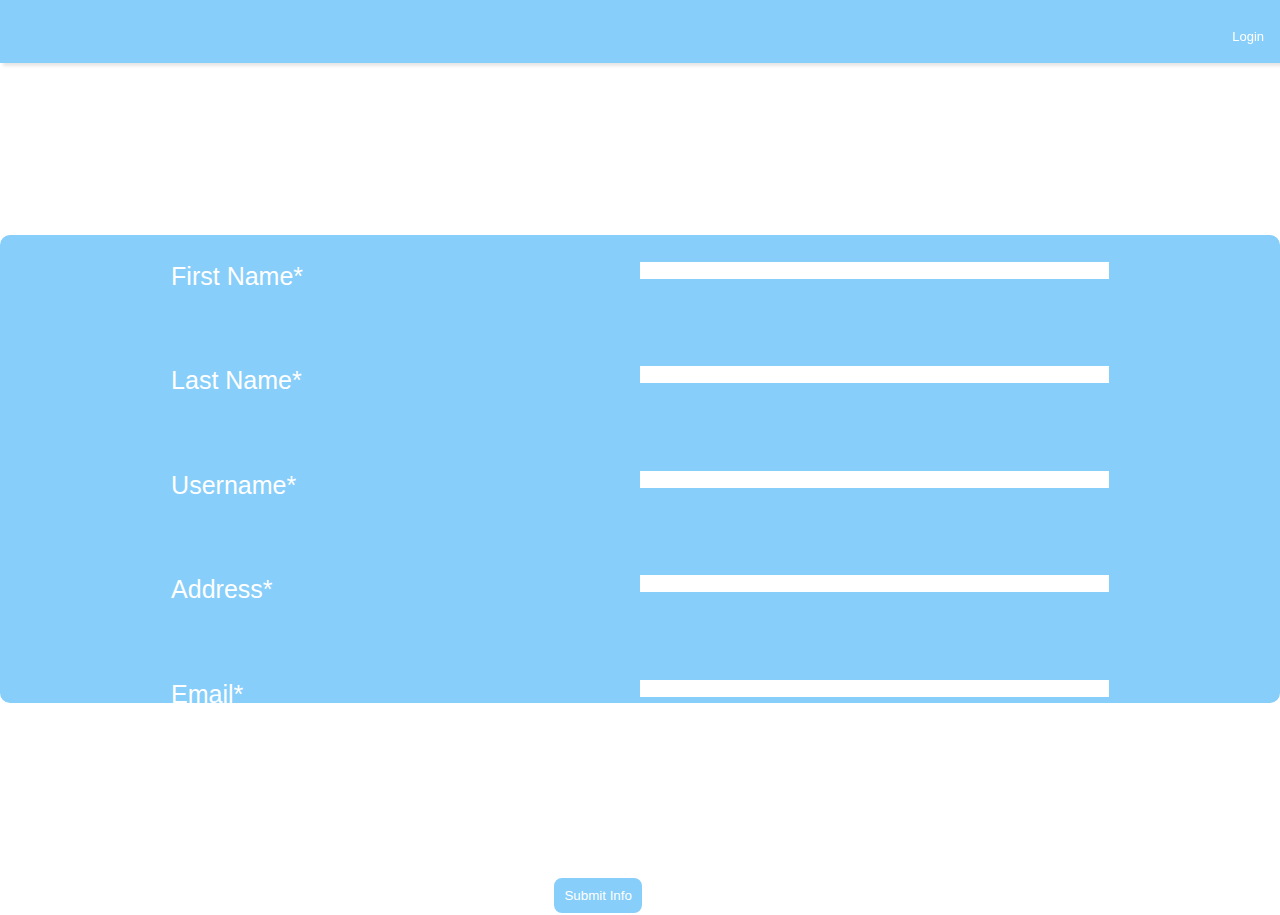
<file: registration.html>
<!DOCTYPE html>
<html lang="en">
<head>
    <meta charset="UTF-8">
    <meta http-equiv="X-UA-Compatible" content="IE=edge">
    <meta name="viewport" content="width=device-width, initial-scale=1.0">
    <link rel="stylesheet" href="./styles.css">
    <title>Document</title>
</head>
<body>
    <div class="topnav">
        <a href="./index.html">Login</a>
    </div>
    <h1>Register an Account</h1>
    <div class="register-container">
        <form onsubmit="registration(); event.preventDefault()" id="formreg">
            <div>
                <label for="name">First Name*</label>
                <input type="text" id="name" name="first_name" />
            </div>
            <div>
                <label for="last_name">Last Name*</label>
                <input type="text" id="last_name" name="last_name" />
            </div>
            <div>
                <label for="username">Username*</label>
                <input type="text" id="username" name="username" />
            </div>
            <div>
                <label for="physical_address">Address*</label>
                <input type="text" id="physical_address" name="physical_address" class="space"/>
            </div>
            <div>
                <label for="email">Email*</label>
                <input type="text" id="email" name="email" class="space"/>
            </div>
            
            <div>
                <label for="password">Password*</label>
                <input type="password" id="password" name="password" />
            </div>
            <button type="submit">Submit Info</button>
        </form>
    </div>
    <script src="./login.js"></script>
</body>
</html>
</file>
<file: styles.css>
* {
    margin: 0;
    padding: 0;
    box-sizing: border-box;
    font-family: sans-serif;
  }

  body{
      display: grid;
      height: 100vh;
  }

  .top-all{
      display: flex;
      justify-content: space-between;
      background-color: lightskyblue;
  }

  .top-all button{
      border: none;
  }

  .topnav {
    background-color:lightskyblue;
    display: flex;
    align-items: center;
    flex-direction: row-reverse;
    /* justify-content: space-between; */
    position: fixed;
    top: 0;
    left: 0;
    right: 0;
    /* overflow: visible; */
    z-index: 20;
    box-shadow: 3px 3px 3px rgb(0 0 0 / 10%);
    /* margin-bottom: 5%; */
    height: 10vh;
  }

  .index-nav a{
      padding :10px;
      border: 2px solid lightskyblue;
  }

  .topnav span{
      color: white;
  }

  .loghead{
      margin-left: 12.5%;
      margin-bottom: 1%;
  }
  .under-div{
      display: flex;
      flex-direction: row;
      margin-left: -15%;
      margin-top: 12vh;
      /* margin-bottom: 1%; */
  }

  

  .under-div input{
      width: 35%;
     margin-right: 5px; 
     max-height: 50px;
  }
  
  .under-div button{
      padding: 10%;
  }

  .under-div h1{
    margin-top: 1%;  
    margin-right: 5%;
    margin-left: 33%;
  }
  /* Style the links inside the navigation bar */
  .topnav > a {
    float: right;
    color: white;
    text-align: center;
    padding: 14px 16px;
    text-decoration: none;
    font-size: 17px;
  }
  /* .mainh{
      /* font-size: 20px; */
      /* text-decoration: none; */
      /* color: black; */
      /* margin-top: 6%; */
      /* margin-left: 45%; */
      /* text-align: center; */
  
  
  /* Change the color of links on hover */
  .topnav a:hover {
    background-color: white;
    color: lightskyblue;
  }
.login-form{
    display: flex;
    justify-content: flex-end;
    background-color:lightskyblue;
    /* margin-top: 16px; */
    margin-left: 100px;
   
}

.login-form label{
    color: white;
}

.login-form button{
    
    background-color: white;
    border-radius: 3px;
    border: 2px solid white;
    padding: 1px;
    margin-right: 5px;
    background-color: lightskyblue;
    color: white;
}

.login-form button:hover{
    color: lightskyblue;
    background-color: white;
}

.login-form a {
    text-decoration: none;
    /* color: black;  */
}

.login-form input{
    border: 3px solid white;
    color: grey;
}

.register-container{
    width: 50%;
    justify-self: center;
     border: 2px solid lightskyblue; 
     padding: 1%;
     height: 70vh;
     background-color: lightskyblue;
    /* text-align: center; */
    color: white;
    border-radius: 10px;
}  
#formreg{
    font-size: 25px;
}

#formreg button{
    margin-left: 43%;
    padding: 10px;

      
    background-color: white;
    border-radius: 3px;
    border: 2px solid white;
    /* padding: 1px; */
    /* margin-right: 5px; */
    background-color: lightskyblue;
    color: white;
    border-radius: 10px;
}

#formreg button:hover{
    color: lightskyblue;
    background-color: white;
    
}

#formreg div{
    display: grid;
    grid-template-columns: 50% 50%;
    margin-bottom: 5%;
}

#formreg label{
    margin-left: 25%;
    margin-top: 2%
}

#formreg input{
    grid-column: 2/3;
/* margin-left: 10%; */
margin-top: 2%;
margin-bottom: 2%;
margin-right:25% ;
border: 1px solid white;
}

.all{
   width: 33%;
   border: 1px solid lightskyblue;
   border-radius: 10px;
   text-align: left;
   box-shadow: 10px black;
   /* padding: 10px; */
   background-color: lightskyblue;
   color: white;
   box-shadow: 5px 10px;
   margin-bottom: 6%;
   box-shadow: 3px 3px 3px rgb(0 0 0 / 10%);
   display: flex;
   flex-direction: row;
}

.products-span{
    display: grid;
    grid-template-columns: 50% 50%;
}


.products-landing {
    display: flex;
    flex-wrap: wrap;
    justify-content: center;
    align-items: center;
    gap: 10px;
    padding: 10px 10%; 
    /* margin-top: 15%; */
     flex: 1 1 150px; /* stretch: */
     flex: 0 1 150px; 
    /* font-size: 12px; */
    border-radius: 10px;
 
    
    

  }

  .products-landing-span{
      display: grid;
      grid-template-columns: 50% 50%;
  }

  .products-landing img{
    grid-column: 1/2;
    height: 30vh;
    object-fit: cover;
    width: 100%;
    place-self: center;
    
}


.products {
    /* display: flex;
    flex-wrap: wrap;
    justify-content: center;
    align-items: center;
    gap: 20px;
    margin-top: 2%;
    font-size: 14px;
    border-radius: 10px;
    margin-left: 5% ;
    margin-right: 5%;
    margin-bottom: 3%; */
    

    display: flex;
    flex-wrap: wrap;
    justify-content: center;
    align-items: center;
    gap: 10px;
    padding: 10px 10%; 
    /* margin-top: 15%; */
     flex: 1 1 150px; /* stretch: */
     flex: 0 1 150px; 
    /* font-size: 12px; */
    border-radius: 10px;
 
  }

.products img{
    height: 30vh;
    object-fit: cover;
    width: 100%;
    place-self: center;
}
.myprod {
    display: flex;
    flex-wrap: wrap;
    justify-content: center;
    align-items: center;
    gap: 10px;
    padding: 10px 10%; 
    /* margin-top: 15%; */
     flex: 1 1 150px; /* stretch: */
     flex: 0 1 150px; 
    /* font-size: 12px; */
    border-radius: 10px;
  }

  .adding-product{
      margin-left: 30%;
      margin-top: 20%;
      width: 100%;
      border: 2px solid lightskyblue;
      background-color: lightskyblue;
      border-radius: 10px;
  }


  .adding-product input{
     width: 100%; 
  }

.myprod img{
    height: 30vh;
    object-fit: cover;
    width: 100%;
    place-self: center;
    grid-column: 1/2;
}

.all-modal{
    margin-left: 15%;
    font-size: 15px;
}

.all-modal img{
    height: 30vh;
    object-fit: cover;
    margin-left: 10%;
}

/* landing page image styling */
.sale img{
    height: 40vh;
    
    object-fit:cover;
    margin-top: 2%;
    margin-left: 35%;
    
}
.sale{
    height: 100%;
    
}
.brands{
    display: flex;
    flex-wrap: wrap;
    justify-content: center;
    align-items: center;
    gap: 40px;
    padding: 10px 10%;
}
.brands img{
    width: 8%;
}

.footer{
    display: flex;
    justify-content: flex-end;
    margin-top: 7%;
    margin-right: 1%;
}
/* form styling */
.section {
    display: flex;
    flex-direction: column;
    justify-content: center;
    width: 25%;
    margin-left: 5%;
    /* height: 100vh; */
  }

/* myprod page */
.myprod-container h1{
    margin-left: 45%;
    margin-top: 5%;
}

.conimage{
    display: none;
}

.all-buttons{
    display: flex;
    flex-direction: row;
    margin-left: 36%;
    gap: 2px; 
}

.all-buttons button {
    background-color: white;
    border-radius: 3px;
    border: 3px solid white;
    padding: 2px;
    margin-left: 5px;
}

.all-buttons button:hover{
    background-color: lightskyblue;
    color: white;
}

.regbutton {
    background-color: lightskyblue;
    border-radius: 3px;
    border: 2px solid white; 
    padding: 3px;
    margin-left: 1px;
    color: white;
    font-size: 12px;
    /* margin-right: 0.5%; */
}

.regbutton:hover{
    background-color: lightskyblue;
    color: white;
}

.view-product{
    /* width: 50%; */
    /* font-size: 10px; */
}


.footer-new{
    background-color: lightskyblue;
    font-size: 40px;
    color:white;
    display: flex;
    justify-content: flex-start;
    gap: 20px;
    /* margin-top: 5%; */
    font-weight: 100;
    position: fixed;
    bottom: 0;
    width: 100%;
    /* margin-top: 5%; */
}

.footer-new-cart{
    background-color: lightskyblue;
    font-size: 40px;
    color: white;
    display: flex;
    justify-content: flex-start;
    gap: 20px;
    margin-top: 5%;
    font-weight: 100;
    position: absolute;
    bottom: 0; 
    width: 100%;
}

.footer-new-cart i{
    margin-left: 3%;  
}

.footer-new i {
    margin-left: 3%;
}

.section-new{
    display: flex;
    flex-direction: column;
    width: 60%;
    text-align: center;
    margin-left: 20%;
    margin-bottom: 5%; 
    margin-top: 5%;
}

.trigger{
    background-color: white;
    padding: 1px;
    /* margin-left: 28%; */
    margin-top: 10%;
    border: 2px solid white;
    border-radius: 5px;
    background-color: lightskyblue;
    color: white;
    width: 100%;
}

.trigger:hover{
    color: lightskyblue;
    background-color: white;;
}


.add-to-cart{
    background-color: white;
    padding: 3px;
    /* margin-left: 28%; */
    margin-top: 10%;
    border: 2px solid white;
    border-radius: 5px;
    background-color: lightskyblue;
    color: white;
    width: 100%;
}

.delete-user{
    background-color: white;
    padding: 3px;
    /* margin-left: 28%; */
    /* margin-top: 10%; */
    border: 2px solid white;
    border-radius: 5px;
    background-color: lightskyblue;
    color: white; 
}

.delete-user:hover{
    color: lightskyblue;
    background-color: white;
}

.delete-item{
    background-color: white;
    padding: 1px;
    /* margin-left: 28%; */
    /* margin-top: 10%; */
    border: 2px solid white;
    border-radius: 5px;
    background-color: lightskyblue;
    color: white; 
    width: 100%;
}

.delete-item:hover{
    color: lightskyblue;
    background-color: white;
}


.add-to-cart:hover{
    color: lightskyblue;
    background-color: white;
}

.bottom{
    padding: 10px;
    border-radius: 10px;
    margin-top: 3%;
    width: 100%;
    font-size: 15px;
    grid-column: 2/3;

}

.bottom h3{
    font-size: 13px;
}




.dropdown {
  position: relative;
  /* display: inline-block; */
}

.dropdown-content {
  display: none;
  position: absolute;
  background-color :white;
  color: lightskyblue;
  min-width: 160px;
  box-shadow: 0px 8px 16px 0px rgba(0,0,0,0.2);
  padding: 12px 16px;
  z-index: 1;
  flex-direction: column;
  color: white;
  text-decoration: none;
}

.dropdown-content a{
    text-decoration: none;
    color: lightskyblue;
    margin-top: 5%;
}

.dropdown:hover .dropdown-content {
  display: flex;
}

.map{
    /* margin-bottom: 2.5%; */
    margin-top: -3.4vh;
    /* margin-left: 18%; */
}



/* media resp */
 @media(max-width:1340px) {
     .products-landing{

        display: flex;
       
        justify-content: center;
        align-items: center;
        /* gap: 10px; */
        padding: 10px 10%; 
        /* margin-top: 2%; */
         flex: 1 1 150px; /* stretch: */
         flex: 0 1 150px; 
        font-size: 12px;
        border-radius: 10px;
        /* margin-left: ; */

     }

     .products{
         margin-top: 10%;
         gap:1px;
     }

     .products-landing img{
        height: 20vh;
        object-fit: cover;
        width: 50%;
        margin-left: 25%;
     }

     .myprod{
         margin-top: 12%;
         margin-bottom: 5%;
         gap:1px;
     }

     .all{
         width: 250px;
         margin-top: 14%; 
     }

     .all-buttons{
         display: none;
     }

     .login-form{
         display: flex;
         flex-direction: row; 
        /* justify-content: flex-end; */
        background-color:lightskyblue;
        /* margin-top: 16px; */
        /* margin-left: 100px; */
        width: 100vw;
       
        }

    .login-form label{
    color: white;
}

.login-form button{
    
    background-color: white;
    border-radius: 3px;
    border: 3px solid white;
    padding: 1px;
    /* margin-right: 5px; */
    background-color: lightskyblue;
    color: white;

    /* width: 7%; */
}

.login-form button:hover{
    color: lightskyblue;
    background-color: white;
}

.login-form a {
    text-decoration: none;
    color: white;
}

.login-form input{
    border: 3px solid white;
    color: grey;
}

.login-form label{
    display: none;
}

.under-div{
        display: none;
}
 
.index-nav{
    display: none;
}

.topnav{

    background-color:lightskyblue;
    display: flex;
    align-items: center;
    flex-direction: row-reverse;
    /* justify-content: space-between; */
    position: fixed;
    top: 0;
    left: 0;
    /* right: 0; */
    /* overflow: visible; */
    z-index: 20;
    box-shadow: 3px 3px 3px rgb(0 0 0 / 10%);
    /* margin-bottom: 5%; */
    height: 7vh;
    width: 100vw;
    font-size: 10px;

}

.topnav a {
    font-size: 13px;
    margin-top: 10px;
}
.trigger-new{
    display: none;
}

.map{
    /* margin-bottom: 2.5%; */
    /* margin-top: -3.4vh; */
    /* margin-left: 18%; */
    width: 100%;
}

.register-container {
    width: 100%;
    justify-self: center;
    border: 2px solid lightskyblue;
    padding: 1%;
    height: 52vh;
    background-color: lightskyblue;
    /* text-align: center; */
    color: white;
    border-radius: 10px;



 }

 .regbutton{
     margin-left: -6px;
     /* padding: 10px; */
 }
}
</file>
